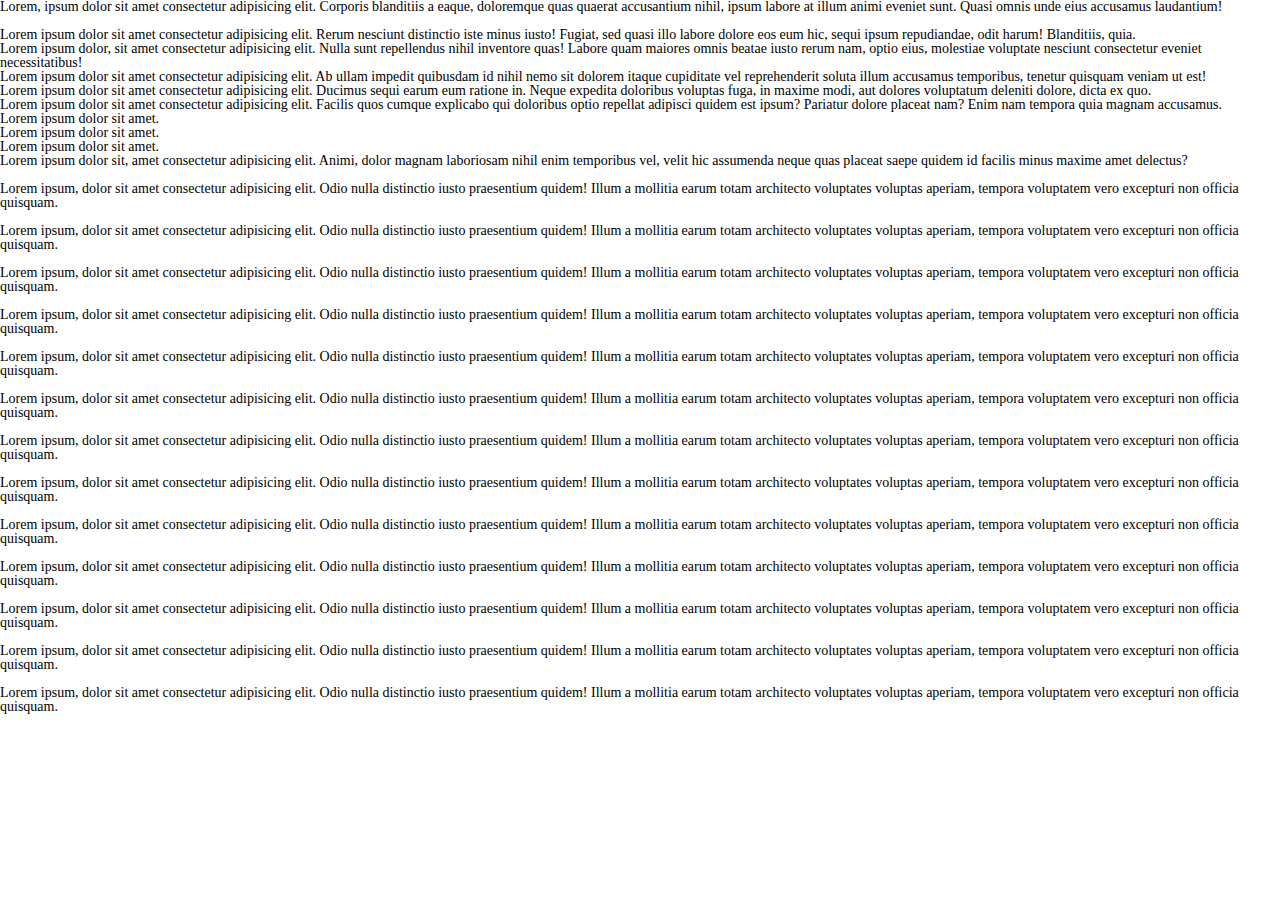
<file: 2022/myFirstProd/index.html>
<!DOCTYPE html>
<html lang="ru">
<head>
    <link rel="stylesheet" href="css/style.css">
    <meta charset="UTF-8">
    <meta http-equiv="X-UA-Compatible" content="IE=edge">
    <meta name="viewport" content="width=device-width, initial-scale=1.0">
    <title>Document</title>
</head>
<body>
<p>Lorem, ipsum dolor sit amet consectetur adipisicing elit. Corporis blanditiis a eaque, doloremque quas quaerat accusantium nihil, ipsum labore at illum animi eveniet sunt. Quasi omnis unde eius accusamus laudantium!</p>

<br>
<p class="arial">
    Lorem ipsum dolor sit amet consectetur adipisicing elit. Rerum nesciunt distinctio iste minus iusto! Fugiat, sed quasi illo labore dolore eos eum hic, sequi ipsum repudiandae, odit harum! Blanditiis, quia.
</p>

<p class="fontsize30">Lorem ipsum dolor, sit amet consectetur adipisicing elit. Nulla sunt repellendus nihil inventore quas! Labore quam maiores omnis beatae iusto rerum nam, optio eius, molestiae voluptate nesciunt consectetur eveniet necessitatibus!

</p>

<p class="italic">
    Lorem ipsum dolor sit amet consectetur adipisicing elit. Ab ullam impedit quibusdam id nihil nemo sit dolorem itaque cupiditate vel reprehenderit soluta illum accusamus temporibus, tenetur quisquam veniam ut est!
</p>
<p class="font700">
    Lorem ipsum dolor sit amet consectetur adipisicing elit. Ducimus sequi earum eum ratione in. Neque expedita doloribus voluptas fuga, in maxime modi, aut dolores voluptatum deleniti dolore, dicta ex quo.
</p>
<p class="colorred">
    Lorem ipsum dolor sit amet consectetur adipisicing elit. Facilis quos cumque explicabo qui doloribus optio repellat adipisci quidem est ipsum? Pariatur dolore placeat nam? Enim nam tempora quia magnam accusamus.
</p>
<p class="textright">Lorem ipsum dolor sit amet.</p>
<p class="textright1">Lorem ipsum dolor sit amet.</p>
<p class="textright2">Lorem ipsum dolor sit amet.</p>
<p class="textright3">Lorem ipsum dolor sit, amet consectetur adipisicing elit. Animi, dolor magnam laboriosam nihil enim temporibus vel, velit hic assumenda neque quas placeat saepe quidem id facilis minus maxime amet delectus?</p>

<p>
    <br>
    <p class="decor">
        Lorem ipsum, dolor sit amet consectetur adipisicing elit. Odio nulla distinctio iusto praesentium quidem! Illum a mollitia earum totam architecto voluptates voluptas aperiam, tempora voluptatem vero excepturi non officia quisquam.

    </p>
</p>
<p>
    <br>
    <p class="decor1">
        Lorem ipsum, dolor sit amet consectetur adipisicing elit. Odio nulla distinctio iusto praesentium quidem! Illum a mollitia earum totam architecto voluptates voluptas aperiam, tempora voluptatem vero excepturi non officia quisquam.
        
    </p>
</p>
<p>
    <br>
    <p class="decor2">
        Lorem ipsum, dolor sit amet consectetur adipisicing elit. Odio nulla distinctio iusto praesentium quidem! Illum a mollitia earum totam architecto voluptates voluptas aperiam, tempora voluptatem vero excepturi non officia quisquam.
        
    </p>
</p>
<p>
    <br>
    <p class="decor3">
        Lorem ipsum, dolor sit amet consectetur adipisicing elit. Odio nulla distinctio iusto praesentium quidem! Illum a mollitia earum totam architecto voluptates voluptas aperiam, tempora voluptatem vero excepturi non officia quisquam.
        
    </p>
</p>

<p>
    <br>
    <p class="shadow">
        Lorem ipsum, dolor sit amet consectetur adipisicing elit. Odio nulla distinctio iusto praesentium quidem! Illum a mollitia earum totam architecto voluptates voluptas aperiam, tempora voluptatem vero excepturi non officia quisquam.
        
    </p>
</p>


<p>
    <br>
    <p class="trans">
        Lorem ipsum, dolor sit amet consectetur adipisicing elit. Odio nulla distinctio iusto praesentium quidem! Illum a mollitia earum totam architecto voluptates voluptas aperiam, tempora voluptatem vero excepturi non officia quisquam.
        
    </p>
</p>

<p>
    <br>
    <p class="trans1">
        Lorem ipsum, dolor sit amet consectetur adipisicing elit. Odio nulla distinctio iusto praesentium quidem! Illum a mollitia earum totam architecto voluptates voluptas aperiam, tempora voluptatem vero excepturi non officia quisquam.
        
    </p>
</p>
<p>
    <br>
    <p class="trans2">
        Lorem ipsum, dolor sit amet consectetur adipisicing elit. Odio nulla distinctio iusto praesentium quidem! Illum a mollitia earum totam architecto voluptates voluptas aperiam, tempora voluptatem vero excepturi non officia quisquam.
        
    </p>
</p>

<p>
    <br>
    <p class="ident">
        Lorem ipsum, dolor sit amet consectetur adipisicing elit. Odio nulla distinctio iusto praesentium quidem! Illum a mollitia earum totam architecto voluptates voluptas aperiam, tempora voluptatem vero excepturi non officia quisquam.
        
    </p>
</p>

<p>
    <br>
    <p class="lette">
        Lorem ipsum, dolor sit amet consectetur adipisicing elit. Odio nulla distinctio iusto praesentium quidem! Illum a mollitia earum totam architecto voluptates voluptas aperiam, tempora voluptatem vero excepturi non officia quisquam.
        
    </p>
</p>

<p>
    <br>
    <p class="wlette">
        Lorem ipsum, dolor sit amet consectetur adipisicing elit. Odio nulla distinctio iusto praesentium quidem! Illum a mollitia earum totam architecto voluptates voluptas aperiam, tempora voluptatem vero excepturi non officia quisquam.
        
    </p>
</p>
<p>
    <br>
    <p class="whitrspac">
        Lorem ipsum, dolor sit amet consectetur adipisicing elit. Odio nulla distinctio iusto praesentium quidem! Illum a mollitia earum totam architecto voluptates voluptas aperiam, tempora voluptatem vero excepturi non officia quisquam.
        
    </p>
</p>
<p>
    <br>
    <p class="lineheight">
        Lorem ipsum, dolor sit amet consectetur adipisicing elit. Odio nulla distinctio iusto praesentium quidem! Illum a mollitia earum totam architecto voluptates voluptas aperiam, tempora voluptatem vero excepturi non officia quisquam.
        
    </p>
</p>
</body>
</html>
</file>
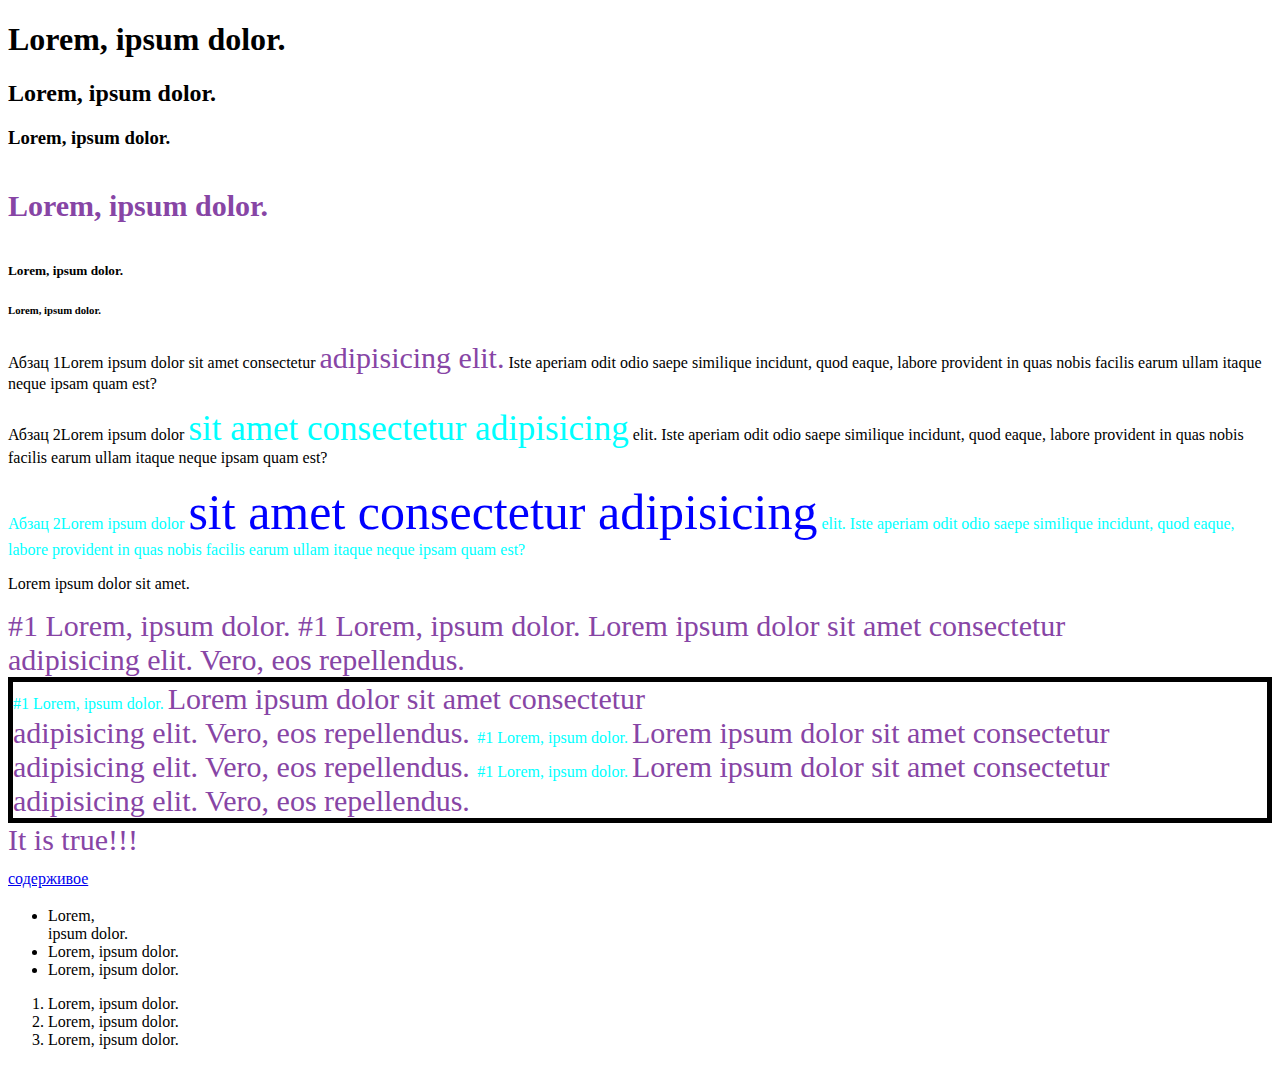
<file: 2022/StoryLearn/CSS1/index.html>
<!DOCTYPE html>
<html lang="ru">
<head>
    <link rel="stylesheet" href="css/style.css">
    <meta charset="UTF-8">
    <meta http-equiv="X-UA-Compatible" content="IE=edge">
    <meta name="viewport" content="width=device-width, initial-scale=1.0">
    <title>Document</title>
</head>
<body>
   <!-- <header>
     Блочные теги!!!   
       <nav>
           содержимое тега nav
       </nav>
   </header>
   <div>
       Lorem ipsum dolor sit amet consectetur adipisicing elit. Totam, sunt, neque iste voluptatum, soluta veritatis veniam vero odit numquam perspiciatis qui distinctio nihil fuga eveniet. Harum pariatur dolor quibusdam saepe.
   </div>
   <div>
       Lorem ipsum dolor sit, amet consectetur adipisicing elit. Pariatur, nesciunt?
   </div>
   <div>
       Lorem ipsum dolor sit amet.
   </div>
   <footer>
       Содержимое подвала
   </footer>-->  

   <h1>Lorem, ipsum dolor.</h1> <!-- Только 1 раз используется Н1 -->
   <h2>Lorem, ipsum dolor.</h2> <!-- Эти можно переиспользовать п раз-->
   <h3>Lorem, ipsum dolor.</h3>
   <span><h4>Lorem, ipsum dolor.</h4></span>
   <h5>Lorem, ipsum dolor.</h5>
   <h6>Lorem, ipsum dolor.</h6>
   <!-- Текстовый обзац(блочный тег) -->
   <p> Абзац 1Lorem ipsum dolor sit amet consectetur <span>adipisicing elit.</span> Iste aperiam odit odio saepe similique incidunt, quod eaque, labore provident in quas nobis facilis earum ullam itaque neque ipsam quam est?</p>


   <p > Абзац 2Lorem ipsum dolor <span class="bigred">sit amet consectetur adipisicing</span> elit. Iste aperiam odit odio saepe similique incidunt, quod eaque, labore provident in quas nobis facilis earum ullam itaque neque ipsam quam est?</p>
   <div class="block">
   <p class="bigred"> Абзац 2Lorem ipsum dolor <span>sit amet consectetur adipisicing</span> elit. Iste aperiam odit odio saepe similique incidunt, quod eaque, labore provident in quas nobis facilis earum ullam itaque neque ipsam quam est?</p>
   
   
   <div>
       <p>Lorem ipsum dolor sit amet.</p>
   </div>
   <!-- String tags
    Внутри строчных тегов не может быть блочных! это будет ошибка  -->
</div>
   <span>
      #1 Lorem, ipsum dolor.
   </span>
    <span>
        #1 Lorem, ipsum dolor.
    </span>
     <span>
         Lorem ipsum dolor sit amet consectetur <br> adipisicing elit. Vero, eos repellendus.
     </span>

     <div class="blockf">
        #1 Lorem, ipsum dolor.
    </span>
     <span>
         Lorem ipsum dolor sit amet consectetur <br> adipisicing elit. Vero, eos repellendus.
     </span>        #1 Lorem, ipsum dolor.
    </span>
     <span>
         Lorem ipsum dolor sit amet consectetur <br> adipisicing elit. Vero, eos repellendus.
     </span>        #1 Lorem, ipsum dolor.
    </span>
     <span>
         Lorem ipsum dolor sit amet consectetur <br> adipisicing elit. Vero, eos repellendus.
     </span>

     </div>

<!--   ЭТО НЕВЕРНО!!!!!!!!!!!
     <span>
         <p></p>
         <h1></h1>
         <div></div>
     </span>-->

     <span>
         <div>
             <span>
                 It is true!!!
             </span>
         </div>
     </span>

     <a target="_blank" href="https:google.com">
            содерживое
     </a>
     <!--  <img src="img/image(2).jpeg" alt="Don't have picture" /> -->
     <ul>
         <li>Lorem, <br> ipsum dolor.</li>
         <li>Lorem, ipsum dolor.</li>
         <li>Lorem, ipsum dolor.</li>
    </ul>
    <ol>
        <li>Lorem, ipsum dolor.</li>
            <li>Lorem, ipsum dolor.</li>
            <li>Lorem, ipsum dolor.</li>
    </ol>
        

</body>
</html>
</file>
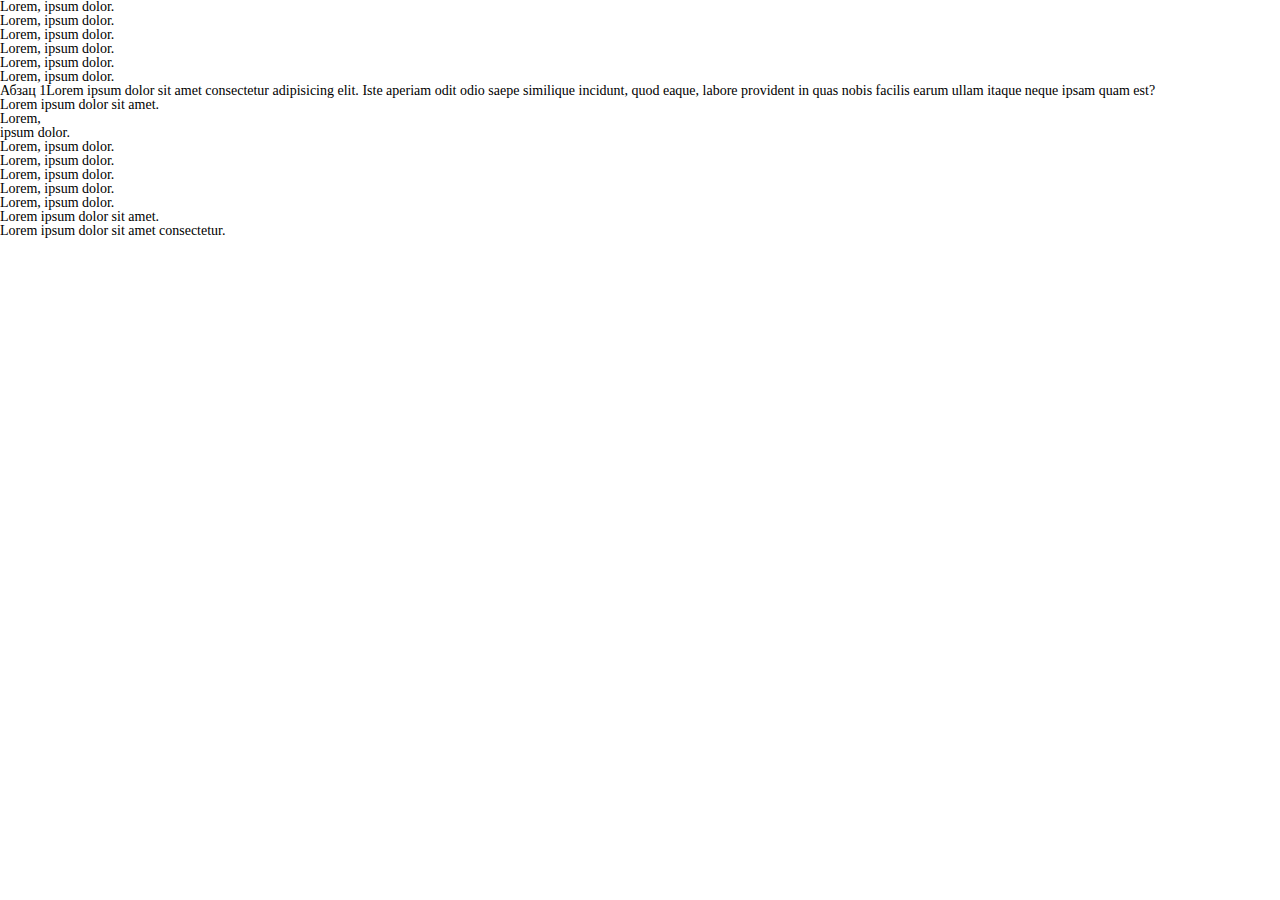
<file: 2022/StoryLearn/CSS2NoneStylef/index.html>
<!DOCTYPE html>
<html lang="ru">
<head>
    <link rel="stylesheet" href="css/style.css">
    <meta charset="UTF-8">
    <meta http-equiv="X-UA-Compatible" content="IE=edge">
    <meta name="viewport" content="width=device-width, initial-scale=1.0">
    <title>Document</title>
</head>
<body>
   <!-- <header>
     Блочные теги!!!   
       <nav>
           содержимое тега nav
       </nav>
   </header>
   <div>
       Lorem ipsum dolor sit amet consectetur adipisicing elit. Totam, sunt, neque iste voluptatum, soluta veritatis veniam vero odit numquam perspiciatis qui distinctio nihil fuga eveniet. Harum pariatur dolor quibusdam saepe.
   </div>
   <div>
       Lorem ipsum dolor sit, amet consectetur adipisicing elit. Pariatur, nesciunt?
   </div>
   <div>
       Lorem ipsum dolor sit amet.
   </div>
   <footer>
       Содержимое подвала
   </footer>-->  

   <h1>Lorem, ipsum dolor.</h1> <!-- Только 1 раз используется Н1 -->
   <h2>Lorem, ipsum dolor.</h2> <!-- Эти можно переиспользовать п раз-->
   <h3>Lorem, ipsum dolor.</h3>
   <span><h4>Lorem, ipsum dolor.</h4></span>
   <h5>Lorem, ipsum dolor.</h5>
   <h6>Lorem, ipsum dolor.</h6>
   <!-- Текстовый обзац(блочный тег) -->
   <p> Абзац 1Lorem ipsum dolor sit amet consectetur <span>adipisicing elit.</span> Iste aperiam odit odio saepe similique incidunt, quod eaque, labore provident in quas nobis facilis earum ullam itaque neque ipsam quam est?</p>


 
   
   <div>
       <p>Lorem ipsum dolor sit amet.</p>
   </div>




     <ul>
         <li>Lorem, <br> ipsum dolor.</li>
         <li>Lorem, ipsum dolor.</li>
         <li>Lorem, ipsum dolor.</li>
    </ul>
    <ol>
        <li>Lorem, ipsum dolor.</li>
            <li>Lorem, ipsum dolor.</li>
            <li>Lorem, ipsum dolor.</li>
    </ol>
        <p>Lorem ipsum dolor sit amet.</p>
        <h2>Lorem ipsum dolor sit amet consectetur.</h2>

</body>
</html>
</file>
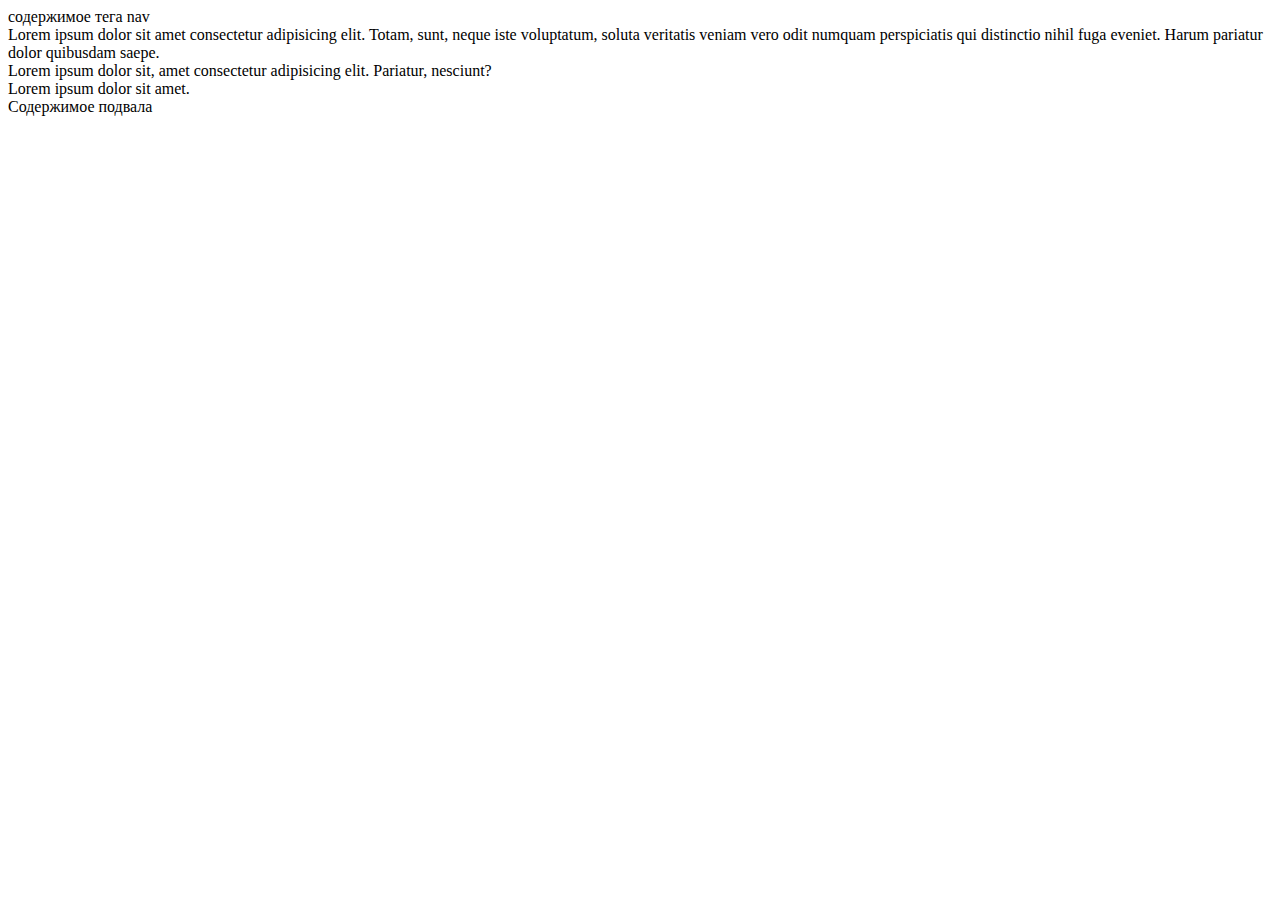
<file: 2022/StoryLearn/Блочные теги/index.html>
<!DOCTYPE html>
<html lang="ru">
<head>
    <meta charset="UTF-8">
    <meta http-equiv="X-UA-Compatible" content="IE=edge">
    <meta name="viewport" content="width=device-width, initial-scale=1.0">
    <title>Document</title>
</head>
<body>
   <header>
       <nav>
           содержимое тега nav
       </nav>
   </header>
   <div>
       Lorem ipsum dolor sit amet consectetur adipisicing elit. Totam, sunt, neque iste voluptatum, soluta veritatis veniam vero odit numquam perspiciatis qui distinctio nihil fuga eveniet. Harum pariatur dolor quibusdam saepe.
   </div>
   <div>
       Lorem ipsum dolor sit, amet consectetur adipisicing elit. Pariatur, nesciunt?
   </div>
   <div>
       Lorem ipsum dolor sit amet.
   </div>
   <footer>
       Содержимое подвала
   </footer>
</body>
</html>
</file>
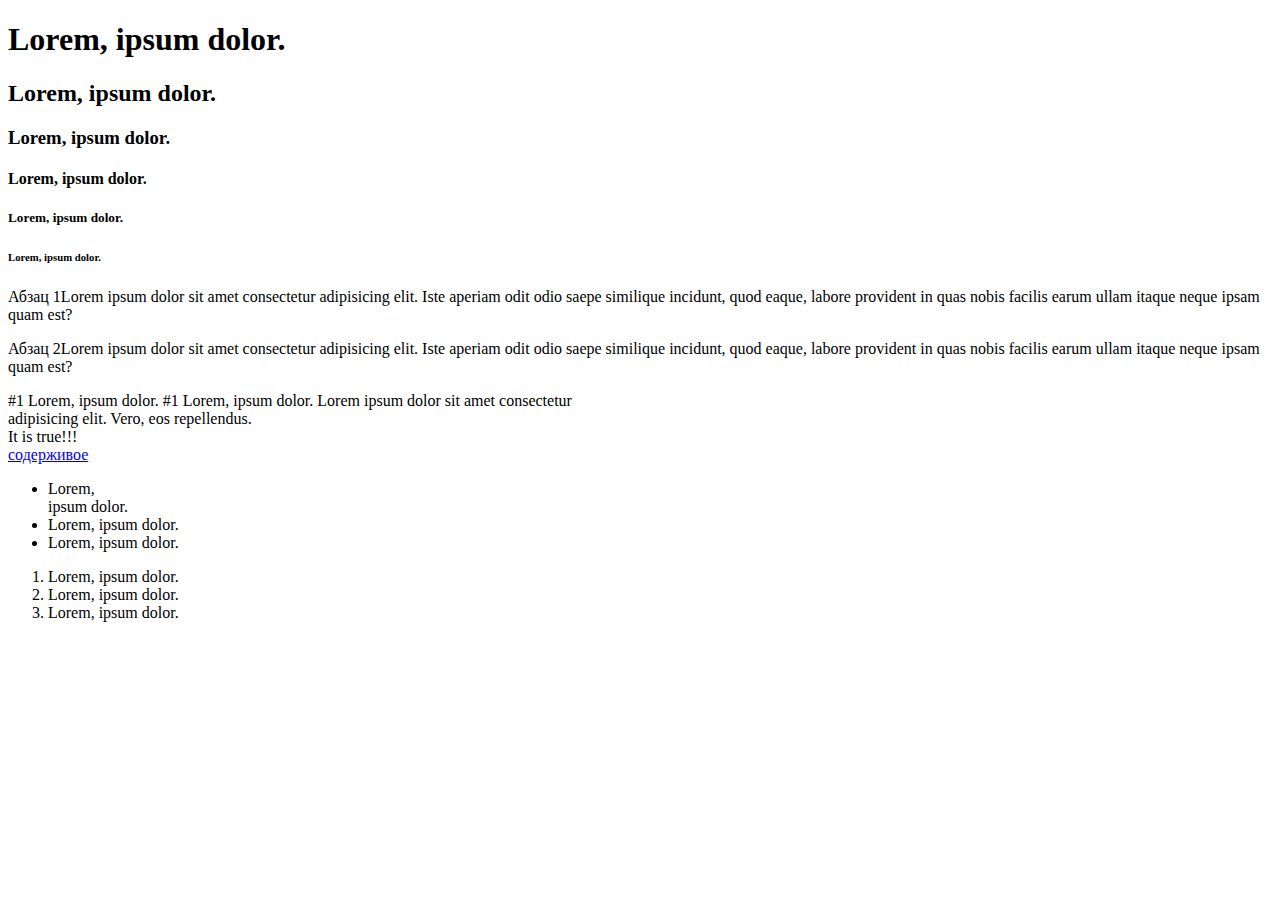
<file: 2022/StoryLearn/Строчные теги/index.html>
<!DOCTYPE html>
<html lang="ru">
<head>
    <meta charset="UTF-8">
    <meta http-equiv="X-UA-Compatible" content="IE=edge">
    <meta name="viewport" content="width=device-width, initial-scale=1.0">
    <title>Document</title>
</head>
<body>
   <!-- <header>
     Блочные теги!!!   
       <nav>
           содержимое тега nav
       </nav>
   </header>
   <div>
       Lorem ipsum dolor sit amet consectetur adipisicing elit. Totam, sunt, neque iste voluptatum, soluta veritatis veniam vero odit numquam perspiciatis qui distinctio nihil fuga eveniet. Harum pariatur dolor quibusdam saepe.
   </div>
   <div>
       Lorem ipsum dolor sit, amet consectetur adipisicing elit. Pariatur, nesciunt?
   </div>
   <div>
       Lorem ipsum dolor sit amet.
   </div>
   <footer>
       Содержимое подвала
   </footer>-->  

   <h1>Lorem, ipsum dolor.</h1> <!-- Только 1 раз используется Н1 -->
   <h2>Lorem, ipsum dolor.</h2> <!-- Эти можно переиспользовать п раз-->
   <h3>Lorem, ipsum dolor.</h3>
   <h4>Lorem, ipsum dolor.</h4>
   <h5>Lorem, ipsum dolor.</h5>
   <h6>Lorem, ipsum dolor.</h6>
   <!-- Текстовый обзац(блочный тег) -->
   <p> Абзац 1Lorem ipsum dolor sit amet consectetur adipisicing elit. Iste aperiam odit odio saepe similique incidunt, quod eaque, labore provident in quas nobis facilis earum ullam itaque neque ipsam quam est?</p>
   <p> Абзац 2Lorem ipsum dolor sit amet consectetur adipisicing elit. Iste aperiam odit odio saepe similique incidunt, quod eaque, labore provident in quas nobis facilis earum ullam itaque neque ipsam quam est?</p>
   <!-- String tags
    Внутри строчных тегов не может быть блочных! это будет ошибка  -->
   
   <span>
      #1 Lorem, ipsum dolor.
   </span>
    <span>
        #1 Lorem, ipsum dolor.
    </span>
     <span>
         Lorem ipsum dolor sit amet consectetur <br> adipisicing elit. Vero, eos repellendus.
     </span>


<!--   ЭТО НЕВЕРНО!!!!!!!!!!!
     <span>
         <p></p>
         <h1></h1>
         <div></div>
     </span>-->

     <span>
         <div>
             <span>
                 It is true!!!
             </span>
         </div>
     </span>

     <a target="_blank" href="https:google.com">
            содерживое
     </a>
     <!--  <img src="img/image(2).jpeg" alt="Don't have picture" /> -->
     <ul>
         <li>Lorem, <br> ipsum dolor.</li>
         <li>Lorem, ipsum dolor.</li>
         <li>Lorem, ipsum dolor.</li>
    </ul>
    <ol>
        <li>Lorem, ipsum dolor.</li>
            <li>Lorem, ipsum dolor.</li>
            <li>Lorem, ipsum dolor.</li>
    </ol>
        

</body>
</html>
</file>
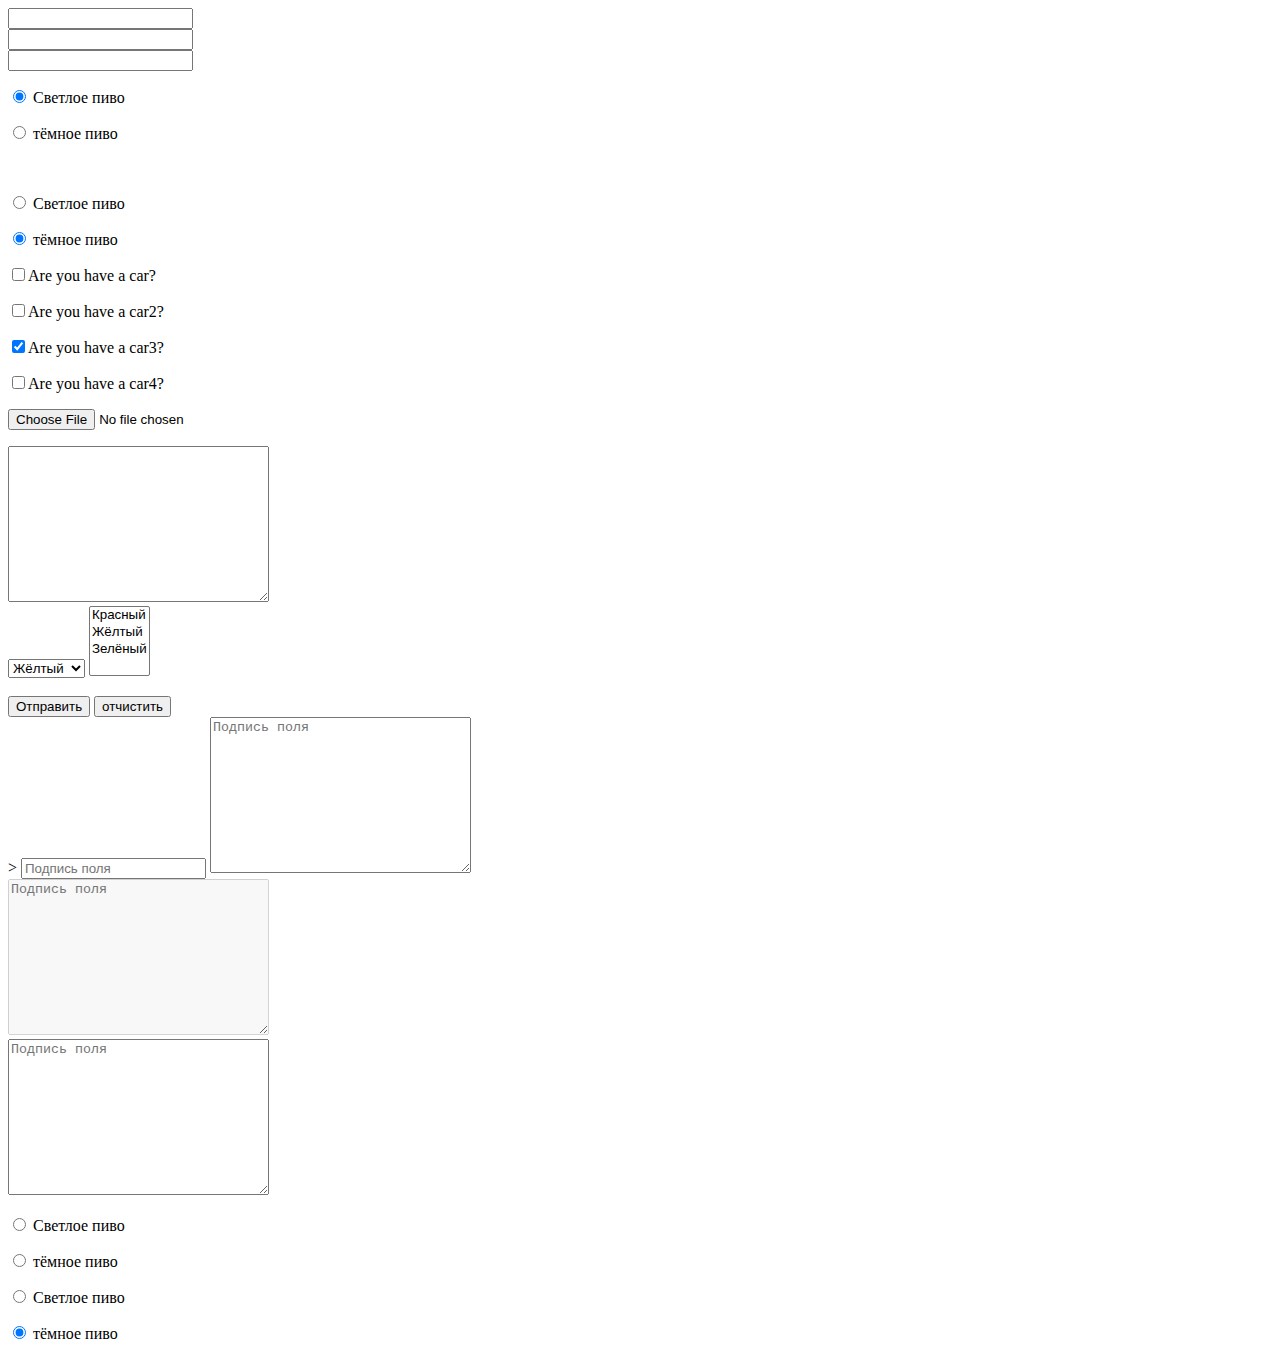
<file: 2022/StoryLearn/Формы и теги для неё/index.html>
<!DOCTYPE html>
<html lang="ru">
<head>
    <meta charset="UTF-8">
    <meta http-equiv="X-UA-Compatible" content="IE=edge">
    <meta name="viewport" content="width=device-width, initial-scale=1.0">
    <title>Знакомство с тегами  формами </title>
</head>
<body>
    <!-- Метод отправки Формы ГЕТТ от пользователя открыто-->
 <form action="#" method="get"></form> <!-- # это сслыка на сервер условно-->
<!-- Метод отправки Пост формы "скрыто" средствами браузера-->
 <form action="#" method="post" enctype="multipart/form-data">
 <div> <!--Поле вводддда -->
    <input type="text" name="UserName" value="" id="">
</div>
<div>
    <input type="tel"> <!-- Для воода номера телефона например -->
</div>
<div> <!-- Поле для ввода пароля *** -->
    <input type="password" name="userPassword" id="">
</div>
<div>
    <!-- Radios радио кнопки -->
<p><input checked type="radio" name="beer" value="lager" id=""> Светлое пиво</p>
<p><input type="radio" name="beer" value="dark" id=""> тёмное пиво</p>
</div>
<br />
<div>
    <p><input type="radio" name="beer2" value="lager" id=""> Светлое пиво</p>
    <p><input checked type="radio" name="beer2" value="dark" id=""> тёмное пиво</p>
    </div>
    <!-- Значения отрибука name не должны повторяться "иначе сервер ничего не поймёт"
    ИСКЛЮЧЕНИЕМ явл таги input с type="radio" что группируются-->
    <!-- Checkboxs чекбоксы -->
    <div>
        <p><input type="checkbox" name="car" value="yes" id="">Are you have a car?</p>
        <p><input type="checkbox" name="car1" value="yes" id="">Are you have a car2?</p>
        <p><input checked type="checkbox" name="car2" value="yes" id="">Are you have a car3?</p>
        <p><input type="checkbox" name="car3" value="yes" id="">Are you have a car4?</p>
        
    </div>

    <div>
        <p><input type="file" name="photo" value="yes" ></p>
    </div>
    <div> <!-- Большой текст -->
        <textarea name="text" id="" cols="30" rows="10"></textarea> 
        <!-- Как правило cols rows убирает, т.к контролируем размер через style.css  script.js-->
    </div>
        <!-- Выпадающий список -->
    <div>
        <select name="color" id="">  <!--коробочка списка -->
            <option value="red">Красный</option> <!--пункт списка -->
            <option selected value="yellow">Жёлтый</option> <!--пункт списка 
                (selected - выбор по умолчанию)-->
            <option value="Green">Зелёный</option> <!--пункт списка -->
        </select>
        <!-- Выпадающий список с множественным выбором через Ctrl+ leftClick -->
        <select multiple name="color" id="">  <!--коробочка списка -->
            <option value="red">Красный</option> <!--пункт списка -->
            <option value="yellow">Жёлтый</option> <!--пункт списка -->
            <option value="Green">Зелёный</option> <!--пункт списка -->
            
        </select>
        
    </div>
    <br />
    <div>
        <button type="submit"> <!-- Отправка всей формы и всех заполненных полей-->
            Отправить
        </button>
        <button type="reset"> <!-- Отчистка всей формы и всех заполненных полей-->
            отчистить
        
        </button>
    </div>

</form> <!-- Здесь чтобы работали кнопки-->
<div> <!-- Атрибут placeholder(Подпись) для поля input "text" and textarea -->>
<input placeholder="Подпись поля" type="text">
<textarea placeholder="Подпись поля" name="brr" id="" cols="30" rows="10"></textarea>
</div>
    <!--   Для всех тегов кроме form можно применить атрибут disabled
    Заблокированные теги не передают данные на сервер-->
    <div>
        <textarea disabled placeholder="Подпись поля" name="brr" id="" cols="30" rows="10"></textarea>
    </div>

    <!-- Для всех "интерактивных" тегов применить можно tabindex 
        по значениями начиная с 1.
        Что определяет порядок перехода между элементами при нажатии клавижи TAB 
        Для radio групп тегов этот индекс должен быть одинаковым!!!
    -->
    <div>
        <textarea tabindex="1" placeholder="Подпись поля" name="brr" id="" cols="30" rows="10"></textarea>
    </div>

    <div>
        <p><input tabindex="2" type="radio" name="beer2" value="lager" id=""> Светлое пиво</p>
        <p><input tabindex="2"  type="radio" name="beer2" value="dark" id=""> тёмное пиво</p>
    </div>

    <div>
        <p><input tabindex="3" type="radio" name="beer4" value="lager" id=""> Светлое пиво</p>
       <!-- Если checked то tabindex проигнарирует другие radios-->
        <p><input checked tabindex="3"  type="radio" name="beer4" value="dark" id=""> тёмное пиво</p>
    </div>
    

    </body>
</html>
</file>
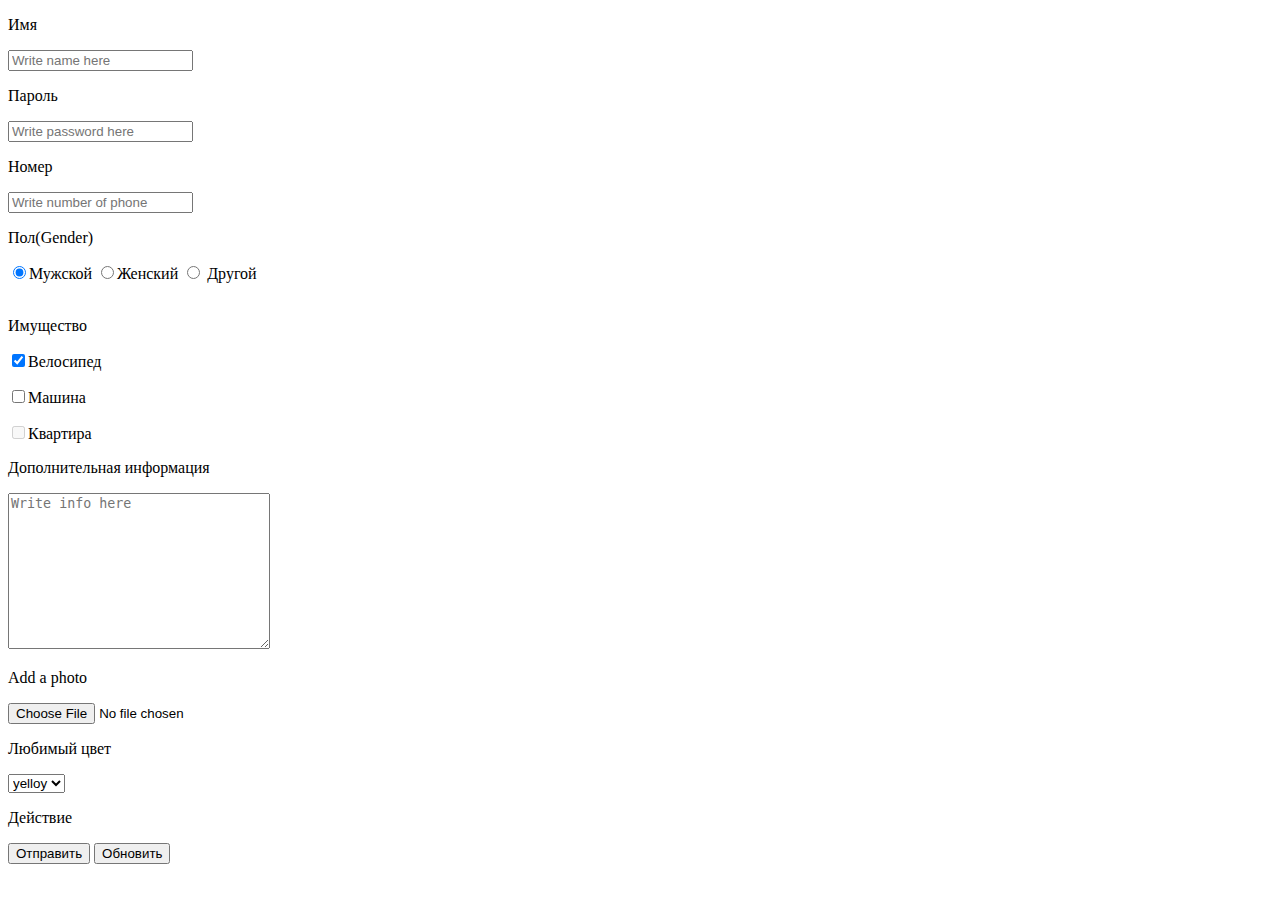
<file: 2022/StoryLearn/ФормыHRML/index.html>
<!DOCTYPE html>
<html lang="ru">
<head>
    <meta charset="UTF-8">
    <meta http-equiv="X-UA-Compatible" content="IE=edge">
    <meta name="viewport" content="width=device-width, initial-scale=1.0">
    <title>Знакомство с тегами  формами </title>
</head>
<body>

    <form action="#" method="get" enctype="multipart/form-data">
    <div>
        <p>Имя</p>
        <p><input  placeholder="Write name here" tabindex="1" name="userName" type="text"></p>
    </div>
    <div>
        <p>Пароль</p>
        <p><input placeholder="Write password here" tabindex="2" type="password" name="userPass"></p>
    </div>
    <div>
        <p>Номер</p>
        <p><input tabindex="3" type="tel" placeholder="Write number of phone" name="number"></p>
    </div>
    <div>
    <p>Пол(Gender)</p>
        <div>
           <input tabindex="4"  checked type="radio" name="gender1" value="Male">Мужской
            <input tabindex="4" type="radio" name="gender1" value="Female">Женский
            <input tabindex="4" type="radio" name="gender1" value="Other"> Другой
        </div>
        <br>
        <div>
            <p>Имущество</p>
            <div>
                <p><input tabindex="5" checked type="checkbox" name="beer" value="street bike">Велосипед</p>
                <p><input tabindex="6" type="checkbox" name="beer1" value="car">Машина</p>
                <p><input tabindex="7" disabled type="checkbox" name="beer2" value="apartment">Квартира</p>
            </div>
        </div>
    </div>

    <div>
        <p>Дополнительная информация</p>
        <div>
            <textarea name="DopInfo" tabindex="8" id="" cols="30" rows="10" placeholder="Write info here" ></textarea>
        </div>
    </div>
    <div>
        <p>Add a photo</p>
        <input type="file" tabindex="9">
    </div>
    <div>
        <p>Любимый цвет</p>
        <div>
            <select name="colors" id="" tabindex="10">
            <option value="red">Red</option>
            <option selected value="yelloy">yelloy</option>
            </select>
        </div>

        <div>
            <p>Действие</p>

            <div>
                <button tabindex="11" value="submit"> Отправить</button>
                <button tabindex="12" value="reset">Обновить</button>
                
            </div>
        </div>
    </div>

    </form>


</body>
</html>
</file>
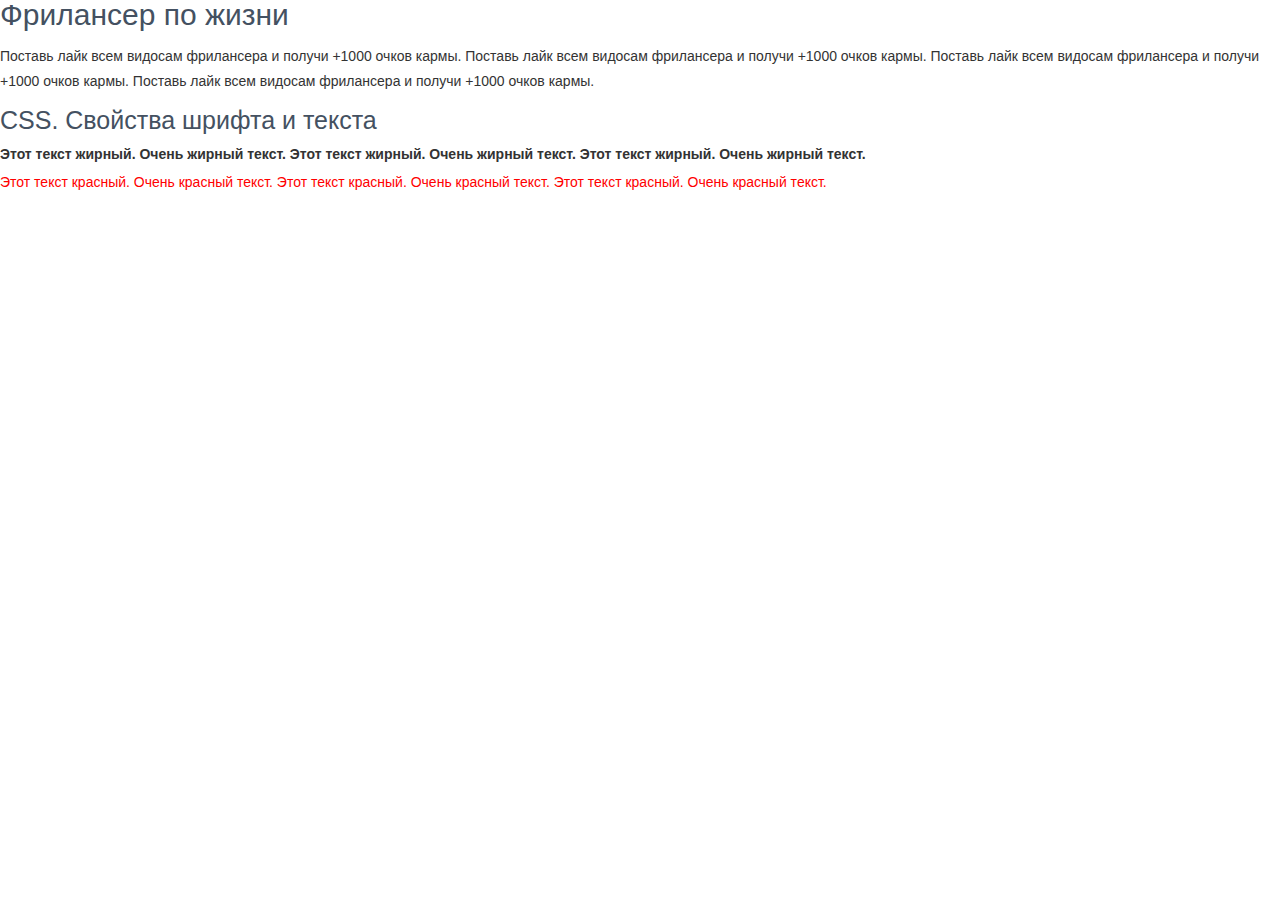
<file: 2022/StoryLearn/CSS2NoneStylef/css_2/css_2/index.html>
<!-- Сообщаем браузеру как стоит обрабатывать эту страницу -->
<!DOCTYPE html>
<!-- Оболочка документа, указываем язык содержимого -->
<html lang="ru">
	<!-- Заголовок страницы, контейнер для других важных данных (не отображается) -->
	<head>
		<!-- Заголовок страницы в браузере -->
		<title>CSS. Часть №2 (Свойства текста и шрифта)</title>
		<!-- Подключаем CSS -->
		<link rel="stylesheet" href="css/style.css" />
		<!-- Кодировка страницы -->
		<meta http-equiv="Content-type" content="text/html;charset=UTF-8" />
	</head>
	<!-- Отображаемое тело страницы -->
	<body>
		<h1>Фрилансер по жизни</h1>
		<br />
		<p class="text">
			Поставь лайк всем видосам фрилансера и получи +1000 очков кармы. Поставь лайк всем видосам фрилансера и получи +1000 очков кармы. Поставь лайк всем видосам фрилансера и получи +1000 очков кармы. Поставь лайк всем видосам фрилансера и получи +1000 очков кармы. 
		</p>
		<br />
		<h2>CSS. Свойства шрифта и текста</h2>
		<br />
		<p class="bold">
			Этот текст жирный. Очень жирный текст. Этот текст жирный. Очень жирный текст. Этот текст жирный. Очень жирный текст. 
		</p>
		<br />
		<p class="red">
			Этот текст красный. Очень красный текст. Этот текст красный. Очень красный текст. Этот текст красный. Очень красный текст. 
		</p>
	</body>
</html>
</file>
<file: 2022/myFirstProd/css/style.css>
*{
    padding: 0; /*  Внутренный отступ */
    margin: 0; /*  Внешний отступ */
    border: 0; /*  Граница */
}

*,*:before,*:after{
-moz-box-sizing: border-box; /* изменение посчёта ширины блока  */
-webkit-box-sizing: border-box; /*  так чтобы было удобнее верстать */
box-sizing: border-box; /*   */
}
/* Убираем линии обводки у некоторых броаузеров  */
:focus,:active{outline: none;}
a:focus,a:active{outline: none;}
/*  Делает их блочными */
nav,footer,header,aside{display: block;}

/*  Уравнивают поведение шрифтов и элементов для различных 
браузеров и запрещают самовольное увеличение шрифта */
html,body{
    height: 100%;
    width: 100%;
    font-size: 100%;
    line-height: 1;
    font-size: 14px;
    -ms-text-size-adjust: 100%;
    -moz-text-size-adjust: 100%;
    -webkit-text-size-adjust: 100%;
}
/*  Чтоб наследовали свойство семейства шрифта */
input,button,textarea{font-family: inherit;}
/*  Убирают особенности в разных браузерах(крестик в експлоуре и др) 
и список стилей маркированного списка и др*/
input::-ms-clear{display: none;}
button{cursor: pointer;}
button ::-moz-focus-inner{padding: 0;border: 0;}
a, a:visited{text-decoration: none;}
a:hover{list-style: none;}
ul li{list-style: none;}
img{vertical-align: top;}

h1,h2,h3,h4,h5,h6{font-size:inherit; font-weight: 400;}
/*-------------------------------------------*/
/*Стиль*/   /* */

.example-block{
    
}
.example-string{
}

div {
    width: 120px;
    height: 60px;
    padding: 20px;
    border: 8px solid red;
    background: yellow;
  }
  
  .content-box {
    box-sizing: content-box;
    /* Total width: 160px + (2 * 20px) + (2 * 8px) = 216px
       Total height: 80px + (2 * 20px) + (2 * 8px) = 136px
       Content box width: 160px
       Content box height: 80px */
  }
  
  .border-box {
    box-sizing: border-box;
    /* Total width: 160px
       Total height: 80px
       Content box width: 160px - (2 * 20px) - (2 * 8px) = 104px
       Content box height: 80px - (2 * 20px) - (2 * 8px) = 24px */
  }
  .top-site-outer {
    width: 118px;
    padding: 20px 16px 4px 0px;
    border-radius: 8px;
   display: inline-block;
  }
</file>
<file: 2022/StoryLearn/CSS1/css/style.css>
div{

}

span{
    font-size: 30px;
    color: #8745a5;
    
}


span.bigred{
    font-size: 35px;
    color: aqua;
}

.bigred span{
    font-size: 50px;
    color: blue;
}

.block>p{
    color: aqua;
}

.blockf{
    color: aqua;
    border: 5px solid #000;
}
</file>
<file: 2022/StoryLearn/CSS2NoneStylef/css/style.css>
*{
    padding: 0; /*  Внутренный отступ */
    margin: 0; /*  Внешний отступ */
    border: 0; /*  Граница */
}

*,*:before,*:after{
-moz-box-sizing: border-box; /* изменение посчёта ширины блока  */
-webkit-box-sizing: border-box; /*  так чтобы было удобнее верстать */
box-sizing: border-box; /*   */
}
/* Убираем линии обводки у некоторых броаузеров  */
:focus,:active{outline: none;}
a:focus,a:active{outline: none;}
/*  Делает их блочными */
nav,footer,header,aside{display: block;}

/*  Уравнивают поведение шрифтов и элементов для различных 
браузеров и запрещают самовольное увеличение шрифта */
html,body{
    height: 100%;
    width: 100%;
    font-size: 100%;
    line-height: 1;
    font-size: 14px;
    -ms-text-size-adjust: 100%;
    -moz-text-size-adjust: 100%;
    -webkit-text-size-adjust: 100%;
}
/*  Чтоб наследовали семейство шрифта */
input,button,textarea{font-family: inherit;}
/*  Убирают особенности в разных браузерах(крестик в експлоуре и др) 
и список стилей маркированного списка и др*/
input::-ms-clear{display: none;}
button{cursor: pointer;}
button ::-moz-focus-inner{padding: 0;border: 0;}
a, a:visited{text-decoration: none;}
a:hover{list-style: none;}
ul li{list-style: none;}
img{vertical-align: top;}

h1,h2,h3,h4,h5,h6{font-size:inherit; font-weight: 400;}
</file>
<file: 2022/StoryLearn/CSS2NoneStylef/css_2/css_2/css/style.css>
/*Обнуление*/
*{
	padding: 0;
	margin: 0;
	border: 0;
}
*,*:before,*:after{
	-moz-box-sizing: border-box;
	-webkit-box-sizing: border-box;
	box-sizing: border-box;
}
:focus,:active{outline: none;}
a:focus,a:active{outline: none;}
nav,footer,header,aside{display: block;}
html,body{
	height: 100%;
	width: 100%;
	font-size: 100%;
	line-height: 1;
	font-size: 14px;
	-ms-text-size-adjust: 100%;
	-moz-text-size-adjust: 100%;
	-webkit-text-size-adjust: 100%;
}
input,button,textarea{font-family:inherit;}
input::-ms-clear{display: none;}
button{cursor: pointer;}
button::-moz-focus-inner {padding:0;border:0;}
a, a:visited{text-decoration: none;}
a:hover{text-decoration: none;}
ul li{list-style: none;}
img{vertical-align: top;}
h1,h2,h3,h4,h5,h6{font-size:inherit;font-weight: 400;}
/*--------------------*/

body{
	font-family: Arial, "Helvetica Neue", Helvetica, sans-serif;
}
h1{
	color: #445161;
	font-size: 30px;
}
h2{
	color: #445161;
	font-size: 25px;
}
.text {
	color: #333333;
	line-height: 25px;
}
.bold {
	color: #333333;
	font-weight: 700;
}
.red {
	color: #ff0000;
}
</file>
